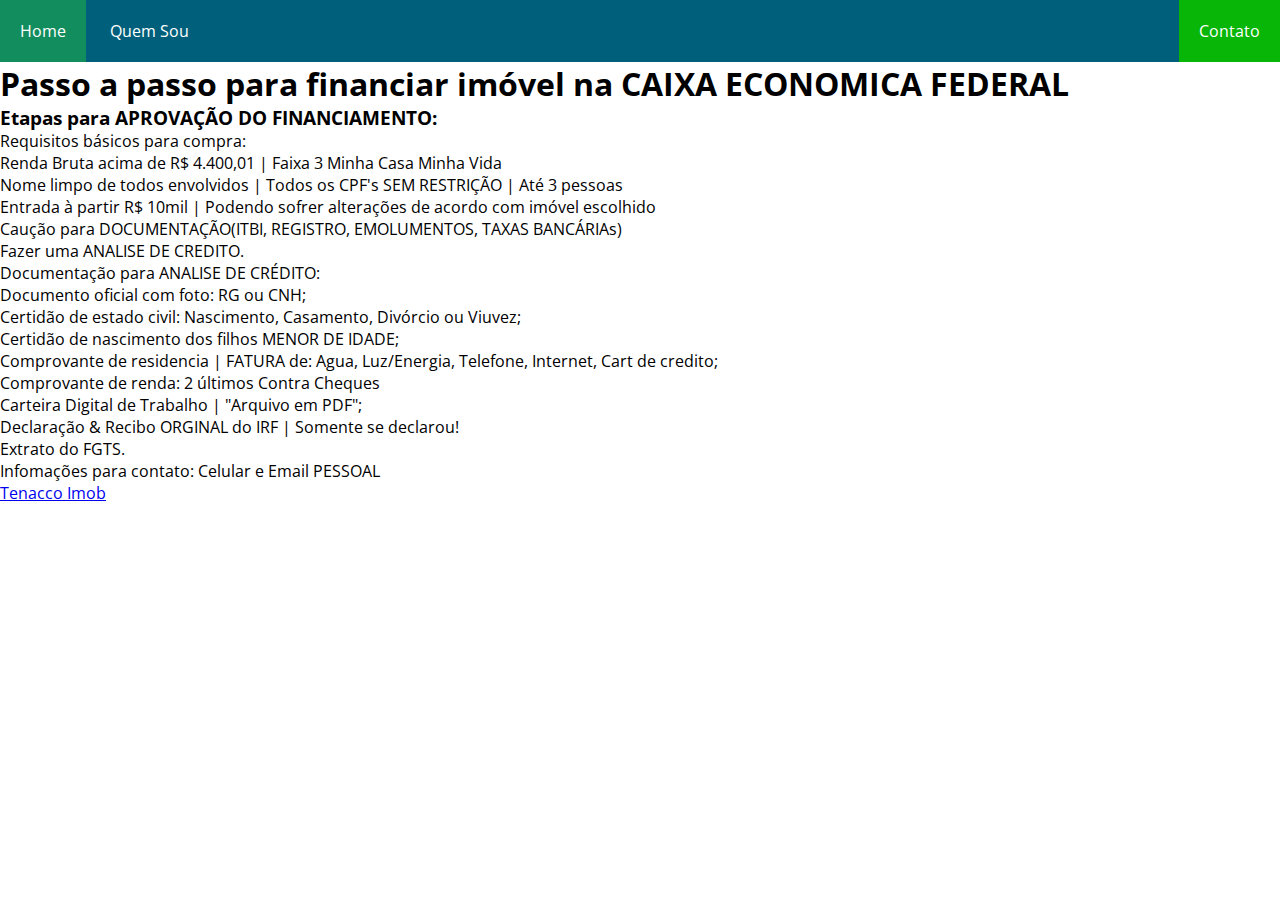
<file: pagina2.html>
<!DOCTYPE html>
<html>
<head>
    <title>PASSO a PASSO</title>
    <link rel="stylesheet" href=style.css>
</head>
<body>

            <nav id="menu-h">
            <ul>
                <li>
                    <a href="#">
                        Home
                    </a>
                </li>
    
                <li><a href="https://tenacco.github.io/Curriculum/">
                    Quem Sou
                    </a>
                </li>
    
                <li>
                    <a href="https://api.whatsapp.com/send/?phone=554891924292&text&type=phone_number&app_absent=0">
                        Contato
                    </a>
                </li>
    
            </ul>
        </nav>
    
    <h1>Passo a passo para financiar imóvel na CAIXA ECONOMICA FEDERAL</h1>
    <H3>Etapas para APROVAÇÃO DO FINANCIAMENTO:</H3>   
    <p>Requisitos básicos para compra:</p>
    <ol>
        <li>Renda Bruta acima de R$ 4.400,01 | Faixa 3 Minha Casa Minha Vida</li>
        <li>Nome limpo de todos envolvidos | Todos os CPF's SEM RESTRIÇÃO | Até 3 pessoas</li>
        <li>Entrada à partir R$ 10mil | Podendo sofrer alterações de acordo com imóvel escolhido</li>
        <li>Caução para DOCUMENTAÇÃO(ITBI, REGISTRO, EMOLUMENTOS, TAXAS BANCÁRIAs)</li>
        <li>Fazer uma ANALISE DE CREDITO.</li>
    </ol>
    <p>Documentação para ANALISE DE CRÉDITO:
        <ol>
            <li> Documento oficial com foto: RG ou CNH;</li>
            <li> Certidão de estado civil: Nascimento, Casamento, Divórcio ou Viuvez;</li>
            <li> Certidão de nascimento dos filhos MENOR DE IDADE;</li>
            <li> Comprovante de residencia | FATURA de: Agua, Luz/Energia, Telefone, Internet, Cart de credito;</li>
            <li> Comprovante de renda: 2 últimos Contra Cheques</li>
            <li> Carteira Digital de Trabalho | "Arquivo em PDF";</li>
            <li> Declaração & Recibo ORGINAL do IRF | Somente se declarou!</li>
            <li> Extrato do FGTS.</li>
            <li> Infomações para contato: Celular e Email PESSOAL</li>
        </ol>  
    </p>
    <a href="index.html">Tenacco Imob</a>
</body>
</html>
</file>
